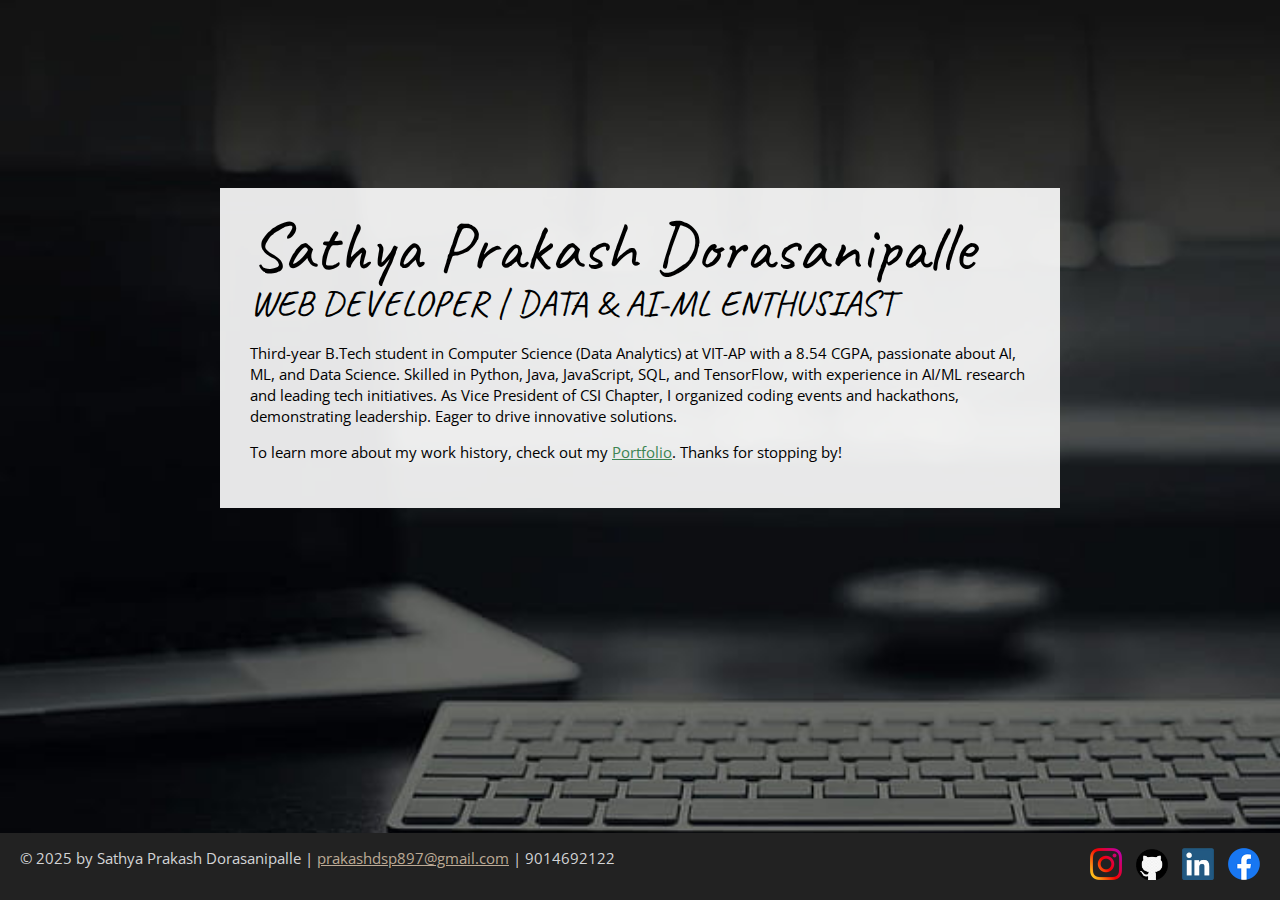
<file: index.html>
<!DOCTYPE html>
<html lang="en">
  <head>
    <meta charset="UTF-8">
    <meta name="viewport" content="width=device-width, initial-scale=1">
    <title>Dorasanipalle Sathya Prakash | Senior DSA Trai</title>
    <link rel="icon" type="image/x-icon" href="creative-geometric-design-space_53876-89787.avif">
    <link rel="preconnect" href="https://fonts.googleapis.com">
    <link rel="preconnect" href="https://fonts.gstatic.com" crossorigin>
    <link href="https://fonts.googleapis.com/css2?family=Caveat&family=Open+Sans:ital@0;1&display=swap" rel="stylesheet">
    <link rel="stylesheet" href="css/styles.css">
  </head>
  <body class="home">  
      <div id = "content1" class="content-wrapper">
        <div class ="content-bg">
          <!-- //  INTRO  // -->
          <header>  
            <!-- Start content edits below this line. -->
            <h1>Sathya Prakash Dorasanipalle</h1>
            <h2>WEB DEVELOPER | DATA & AI-ML ENTHUSIAST</h2>

            <!-- End content edits here. -->
          </header>

          <!-- //  ABOUT ME  // -->
          <main>   
            <!-- Start content edits below this line. -->
            <p>
              
   Third-year B.Tech student in Computer Science (Data Analytics) at VIT-AP with a 8.54 CGPA, passionate about AI, ML, and Data Science. Skilled in Python, Java, JavaScript, SQL, and TensorFlow, with experience in AI/ML research and leading tech initiatives. As Vice President of CSI Chapter, I organized coding events and hackathons, demonstrating leadership. Eager to drive innovative solutions.
            </p>
              

            <p>To learn more about my work history, check out my <a href="home.html"> Portfolio</a>. Thanks for stopping by!</p>

            <!-- End content edits here. -->
          </main>
        </div>
      </div>
      <!-- //  FOOTER INFO, SOCIAL MEDIA  // -->
      <footer id = content2>
        <!-- Start content edits below this line. -->
        <p>© 2025 by Sathya Prakash Dorasanipalle | <a href="mailto:email@example.com">prakashdsp897@gmail.com</a> | 9014692122</p>

        <!-- Add or remove any networks. -->
        <ul class="socials">
          <li>
            <a href="https://www.instagram.com/d.sathya_prakash_06/?utm_source=ig_web_button_share_sheet"  target="_blank"><img src="images/icon-logo-instagram.png" alt="My instagram profile"></a>
          </li>
          <li>
            <a href="https://github.com/prakash323"  target="_blank"><img src="images/images-removebg-preview.png" alt="My Github profile"></a>
          </li>
          <li>
            <a href="https://linkedin.com/in/sathyaprakashdorasanipalle"  target="_blank"><img src="images/download (1).png" alt="My linkedin profile"></a>
          </li>
          <li>
            <a href="https://www.facebook.com/share/1DzHtqrurR/" target="_blank"><img src="images/icon-logo-facebook.png" alt="my facebook profile"></a>
          </li>
        </ul>
        
        <!-- End content edits here. -->
      </footer>
  </body>
</html>
</file>
<file: css/styles.css>
/* GLOBAL STYLES 
------------------------------------*/

html {
    box-sizing: border-box;
    font-size: 62.5%; /* set default to 10px */
}
*, *:before, *:after {
    box-sizing: inherit;
}

html, body {
    height: 100%;
}
body {
    background: #f6f6f6; 
    margin: 0;
    font-family: 'Open Sans', sans-serif;
    font-size: 1.5rem;
    line-height: 1.4;
}
h1, h2, h3 {
    font-family: 'Caveat', cursive;
    font-weight: 400;
    margin: 0;
}
h1 {
    font-size: 7rem;
    line-height: 0.85;
}
h2 {
    font-size: 3.6rem;
}
h3 {
    font-size: 2.4rem;
}

/* links */
a {
    color: #3c8453;
}
a:hover {
    color: #bcaa96;
    text-decoration: none;
}
footer a {
    color: #bcaa96;
}
footer a:hover {
    color: #3c8453;
}
.btn{
    background:#3c8453;
    color:#f6f6f6;
    text-decoration:none;
    text-transform: uppercase;
    font-size: 1.2rem;
    display: inline-block;
    padding: 7px;
    letter-spacing: .1em;
    line-height: 1;
    border-radius: 4px;
}
.content-wrapper{
    margin: 0 auto;
    padding: 30px;
    max-width: 900px;;
}

/* HOME
----------------------------------*/
.home{
    background : url(../desktop-wallpaper-portfolio.jpg) no-repeat;
    background-size: cover;
    display: flex;
    flex-direction: column;
    justify-content: center;   /* vertical centering */
}
.home .content-wrapper{
    flex: 1 0 auto;
    margin-top: 158px;
}
.content-bg{
    background: rgb(255 255 255 /0.9);
    padding: 30px;
}
@media screen and (max-width:580px) {
    .home .content-wrapper{
        padding: 10px;
    }
    .content-bg{
        padding: 20px;
    }
}
/* RESUME
----------------------------------*/
.resume header::before{
    background: url(../images/bg-home-office-studio.jpg) center;
    background-size: cover;
    display: block;
    content:"";
    height: 375px;
    
}
.resume-section{
    margin-bottom: 50px;
}
.resume-section h2{
    border-bottom: 2px dashed lightgray;
}
.download-link{
    position: fixed;
    top: 5px;
    left: 5px;
    font-size: 1.5rem;
}
@media screen and (max-width:1200px){
    .download-link{
        position: absolute;
    }
}
@media screen and (max-width:580px) {
    .resume header::before{
        height: 200px;
    }
    h1{
        font-size: 4.5rem;
    }
    h2{
        font-size: 3rem;
    }
}
/* Project
----------------------------------*/
.project-item{
    margin: 30px 0;
}
.project-item img{
    width: 300px;
}
@media screen and (min-width:860px) {
    .project-item{
        display: flow-root;
    }
    .project-item img{
        float: left;
        margin-right: 20px;
    }
}
@media screen and (min-width:650px) and (max-width:859px) {
    .project-wrapper {
        display: grid;
        grid-template-columns: repeat(2, 1fr);
        column-gap: 20px;
    }
    .project-item img {
        width: 100%;
    }
}
@media screen and (max-width:500px) {
    .project-item img{
        width : 100%;
        margin-bottom: 10px;
    }
}

/* Work Experience
----------------------------------*/
.work-item{
    margin: 30px 0;
}
.work-details p{
    margin:0;
}

@media screen and (min-width:860px){
    .work-item{
        display:grid;
        grid-template-columns: 300px 1fr;
        column-gap:20px;
    }
    .work-summary :first-child{
        margin-top:0;
    }
}

/* Education
----------------------------------*/
.education-item{
    margin: 30px 0;
}
.education-item p{
    margin:0;
}


/* FOOTER
----------------------------------*/
footer{
    background: #222;
    color: #d3d4d6;
}
.socials{
    list-style-type: none;
    padding:0;
}
.socials li{
    display:inline-block;
    margin-left: 10px;
}
.socials img{
    width: 32px;
}
.socials img:hover{
    opacity: 0.5;
}
@media screen and (min-width:860px){
    footer{
        display: flex;
        justify-content: space-between;
        padding: 0 20px;
    }
}
@media screen and (max-width:859px){
    footer{
        text-align: center;
        padding: 10px;
    }
}
</file>
